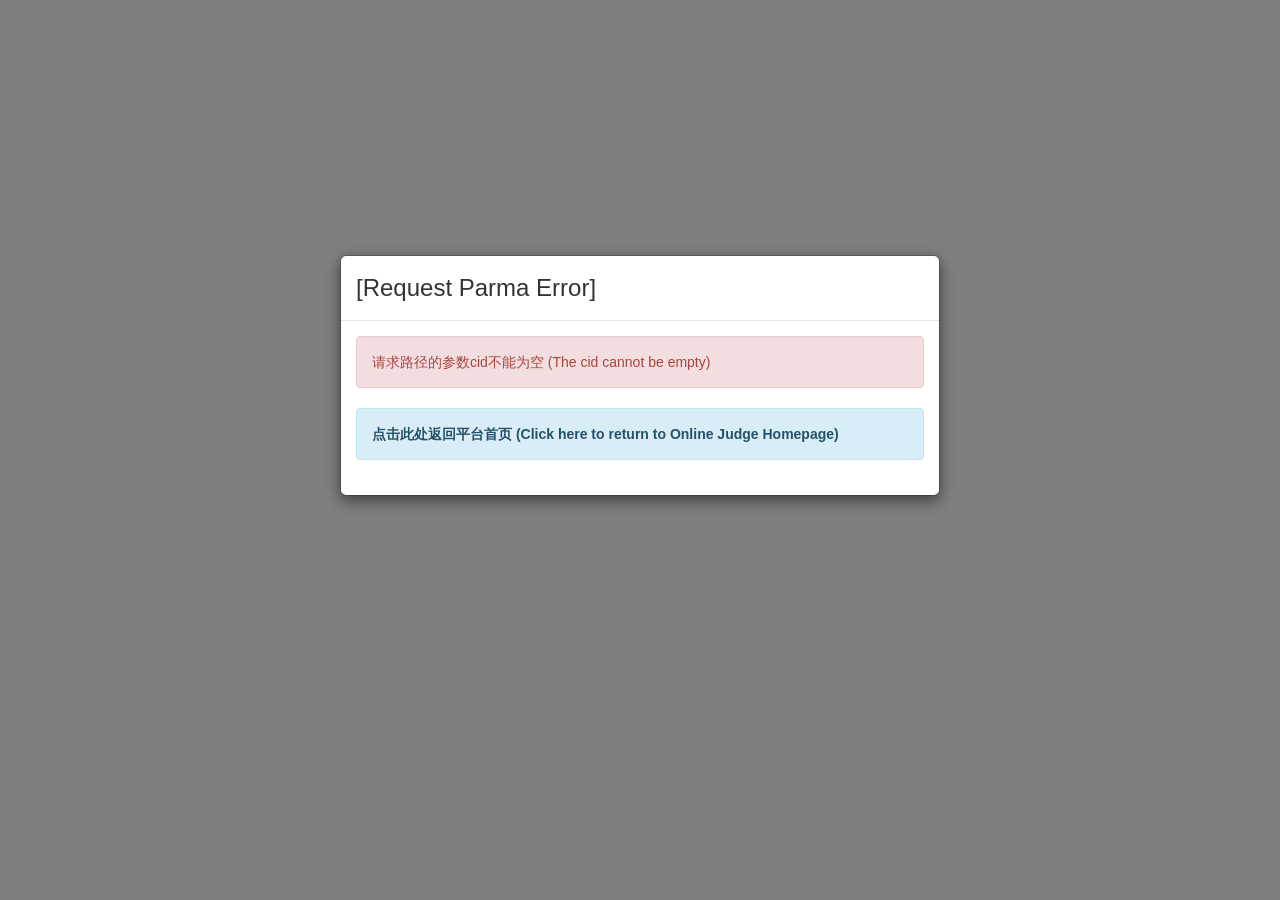
<file: src/frontend/scrollBoard/index.html>
<!DOCTYPE html>
<html>

<head>
    <meta http-equiv="Content-Type" content="text/html; charset=UTF-8" />
    <title>Scroll Board - HOJ</title>
    <link rel="stylesheet" type="text/css" href="bootstrap/css/bootstrap.min.css">
    <link rel="stylesheet" type="text/css" href="css/scrollboard.css">
    <link rel="stylesheet" type="text/css" href="css/loading.css">
    <script type="text/javascript" src="js/jquery.min.js"></script>
    <script type="text/javascript" src="bootstrap/js/bootstrap.min.js"></script>
    <script type="text/javascript" src="js/scrollboard.js"></script>
    <body>
        <div id="app-loader">
            <div class="square"></div>
            <div class="square"></div>
            <div class="square last"></div>
            <div class="square clear"></div>
            <div class="square"></div>
            <div class="square last"></div>
            <div class="square clear"></div>
            <div class="square "></div>
            <div class="square last"></div>
            <div class="loader-content">
              <span>Loading...</span>
            </div>
        </div>
        <div class="modal fade" id="myModal" tabindex="-1" role="dialog" aria-labelledby="myModalLabel" data-keyboard="false" data-backdrop="static">
            <div class="modal-dialog" role="document">
              <div class="modal-content">
                <div class="modal-header">
                  <h3 class="modal-title" id="myModalTitle"></h4>
                </div>
                <div class="modal-body">
                    <div class="alert alert-danger" role="alert">
                        <span id="errorMsg"></span>
                    </div>
                    <div class="alert alert-info" role="alert">
                        <a href="/home" class="alert-link">点击此处返回平台首页 (Click here to return to Online Judge Homepage)</a>
                    </div>
                </div>
              </div>
            </div>
        </div>
    </body>
</head>

<body>
	<script type="text/javascript">
        var parmas = getRequestParams();
        if(parmas.cid == undefined || parmas.cid == null){
            closeLoading();
            showErrorMessage('[Request Parma Error]', '请求路径的参数cid不能为空 (The cid cannot be empty)');
        }else{
            var contestInfo = getContestInfo(parmas.cid);
            if(contestInfo != null){
                var medals = new Array(0, 0, 0);
                if(parmas.medals != undefined 
                    && parmas.medals != null 
                    && parmas.medals instanceof Array){
                    medals = parmas.medals;
                }
                var removeStar = false;
                if(parmas.removeStar != undefined && parmas.removeStar != null){
                    removeStar = parmas.removeStar;
                }
                var board = new Board(contestInfo, medals, removeStar);
				closeLoading();
                board.showInitBoard();
                $('html').keydown(function(e) {
                    if (e.keyCode == 13) {
                        board.keydown();
                    }
                });
            }
        }
    </script>
</body>

</html>
</file>
<file: src/frontend/scrollBoard/css/scrollboard.css>
body {
    font-family: "Helvetica Neue", Helvetica, Arial, "Microsoft YaHei", 微软雅黑, sans-serif;
}


.ranktable-head {
    width: 100%;
    position: fixed;
    z-index: 9999;
    background: #fafafa;
    box-shadow: 0px 0 8px rgba(66, 139, 202, 0.6);
    -moz-box-shadow: 0px 0 8px rgba(66, 139, 202, 0.6);
    -webkit-box-shadow: 0px 0 8px rgba(66, 139, 202, 0.6);
}

.ranktable-head table {
    margin: 0;
}

.ranktable-head th {
    text-align: center;
    height: 27px;
    line-height: 27px !important;
}

.team-item {
    width: 100%;
    position: absolute;
    top: 44px;

    text-align: center;
    height: 67px;
    line-height: 67px !important;
    margin: 0;

    background: #fff;
    -webkit-transition: background 2s ease, box-shadow .5s ease;
    -moz-transform: background 2s ease, box-shadow .5s ease;
    -ms-transform: background 2s ease, box-shadow .5s ease;
    -o-transform: background 2s ease, box-shadow .5s ease;
    transform: background 2s ease, box-shadow .5s ease;
}

.team-item table {
    text-align: center;
    height: 67px;
    font-size: 20px;
    margin: 0;
}

.team-item th,
td {
    text-align: center;
    height: 67px;
    vertical-align: middle !important;
}

th.rank {
    font-weight: normal;
    font-size: 30px;
}

.problem-status span {
    display: block;
    width: 100%;
    font-size: 100%;
    font-weight: normal;
    padding: 7px 0;

    -moz-box-shadow: 1px 1px 5px rgba(0, 0, 0, 0.22) inset;
    -webkit-box-shadow: 1px 1px 5px rgba(0, 0, 0, 0.22) inset;
    box-shadow: 1px 1px 5px rgba(0, 0, 0, 0.22) inset;
}

.team-item.hold {
    z-index: 1000;
    box-shadow: inset 0 0 3px #03a9f4, 0px 0 30px #00bcd4;
    -moz-box-shadow: 0 0 3px #03A9F4, 0px 0 30px #00BCD4;
    -webkit-box-shadow: 0 0 3px #03a9f4, 0px 0 30px #00bcd4;
}

.rank.gold {
    background: #EEC710;
    color: #fff;
}

.rank.silver {
    background: #AAA;
    color: #fff;
}

.rank.bronze {
    background: #C08E55;
    color: #fff;
}

.team-name.girl {
    background: #FFCCCC;
}

#timer {
    margin: 0;
    height: 0 !important;
}

::-webkit-scrollbar {
    width: 0px;
}
.label{
    color:#343a40 !important;
}

/*
 first ac
*/
.label-primary {
    background-color: #1daa1d !important;
}

/*
 except ac
*/
.label-danger {
    background-color: #e87272 !important;
}

/*
  ac
*/
.label-success {
    background-color: #60e760 !important;
}

/*
 try
*/
.label-warning {
    background-color: #ff9800 !important;
}
.fw-bold{
    font-weight: bold;
}
.univ{
    font-size: 60%;
    font-weight: normal;
    color: dimgrey;
    position: relative;
    display: block;
    overflow: hidden;
}
.try-count{
    font-weight: normal;
    font-size: 60%;
    display: block;
    margin-top: 2px;
}
.modal {
    width:100%;
    top: 50%;
    left: 50%;
    transform: translate(-50%, -50%);
}
</file>
<file: src/frontend/scrollBoard/css/loading.css>
@-webkit-keyframes enter {
    0% {
      opacity: 0;
      top: -10px;
    }

    5% {
      opacity: 1;
      top: 0px;
    }

    50.9% {
      opacity: 1;
      top: 0px;
    }

    55.9% {
      opacity: 0;
      top: 10px;
    }
  }

  @keyframes enter {
    0% {
      opacity: 0;
      top: -10px;
    }

    5% {
      opacity: 1;
      top: 0px;
    }

    50.9% {
      opacity: 1;
      top: 0px;
    }

    55.9% {
      opacity: 0;
      top: 10px;
    }
  }

  @-moz-keyframes enter {
    0% {
      opacity: 0;
      top: -10px;
    }

    5% {
      opacity: 1;
      top: 0px;
    }

    50.9% {
      opacity: 1;
      top: 0px;
    }

    55.9% {
      opacity: 0;
      top: 10px;
    }
  }


#app-loader {
    position: absolute;
    left: 50%;
    top: 50%;
    margin-left: -27.5px;
    margin-top: -27.5px;
  }

  #app-loader .square {
    background: #2d8cf0;
    width: 15px;
    height: 15px;
    float: left;
    top: -10px;
    margin-right: 5px;
    margin-top: 5px;
    position: relative;
    opacity: 0;
    -webkit-animation: enter 6s infinite;
    animation: enter 6s infinite;
  }

  #app-loader .enter {
    top: 0px;
    opacity: 1;
  }

  #app-loader .square:nth-child(1) {
    -webkit-animation-delay: 1.8s;
    -moz-animation-delay: 1.8s;
    animation-delay: 1.8s;
  }

  #app-loader .square:nth-child(2) {
    -webkit-animation-delay: 2.1s;
    -moz-animation-delay: 2.1s;
    animation-delay: 2.1s;
  }

  #app-loader .square:nth-child(3) {
    -webkit-animation-delay: 2.4s;
    -moz-animation-delay: 2.4s;
    animation-delay: 2.4s;
    background: #ff9900;
  }

  #app-loader .square:nth-child(4) {
    -webkit-animation-delay: 0.9s;
    -moz-animation-delay: 0.9s;
    animation-delay: 0.9s;
  }

  #app-loader .square:nth-child(5) {
    -webkit-animation-delay: 1.2s;
    -moz-animation-delay: 1.2s;
    animation-delay: 1.2s;
  }

  #app-loader .square:nth-child(6) {
    -webkit-animation-delay: 1.5s;
    -moz-animation-delay: 1.5s;
    animation-delay: 1.5s;
  }

  #app-loader .square:nth-child(8) {
    -webkit-animation-delay: 0.3s;
    -moz-animation-delay: 0.3s;
    animation-delay: 0.3s;
  }

  #app-loader .square:nth-child(9) {
    -webkit-animation-delay: 0.6s;
    -moz-animation-delay: 0.6s;
    animation-delay: 0.6s;
  }

  #app-loader .clear {
    clear: both;
  }

  #app-loader .last {
    margin-right: 0;
  }

  #app-loader .loader-content {
    color: #3498db;
    font-size: 16px;
    font-weight: 600;
  }
</file>
